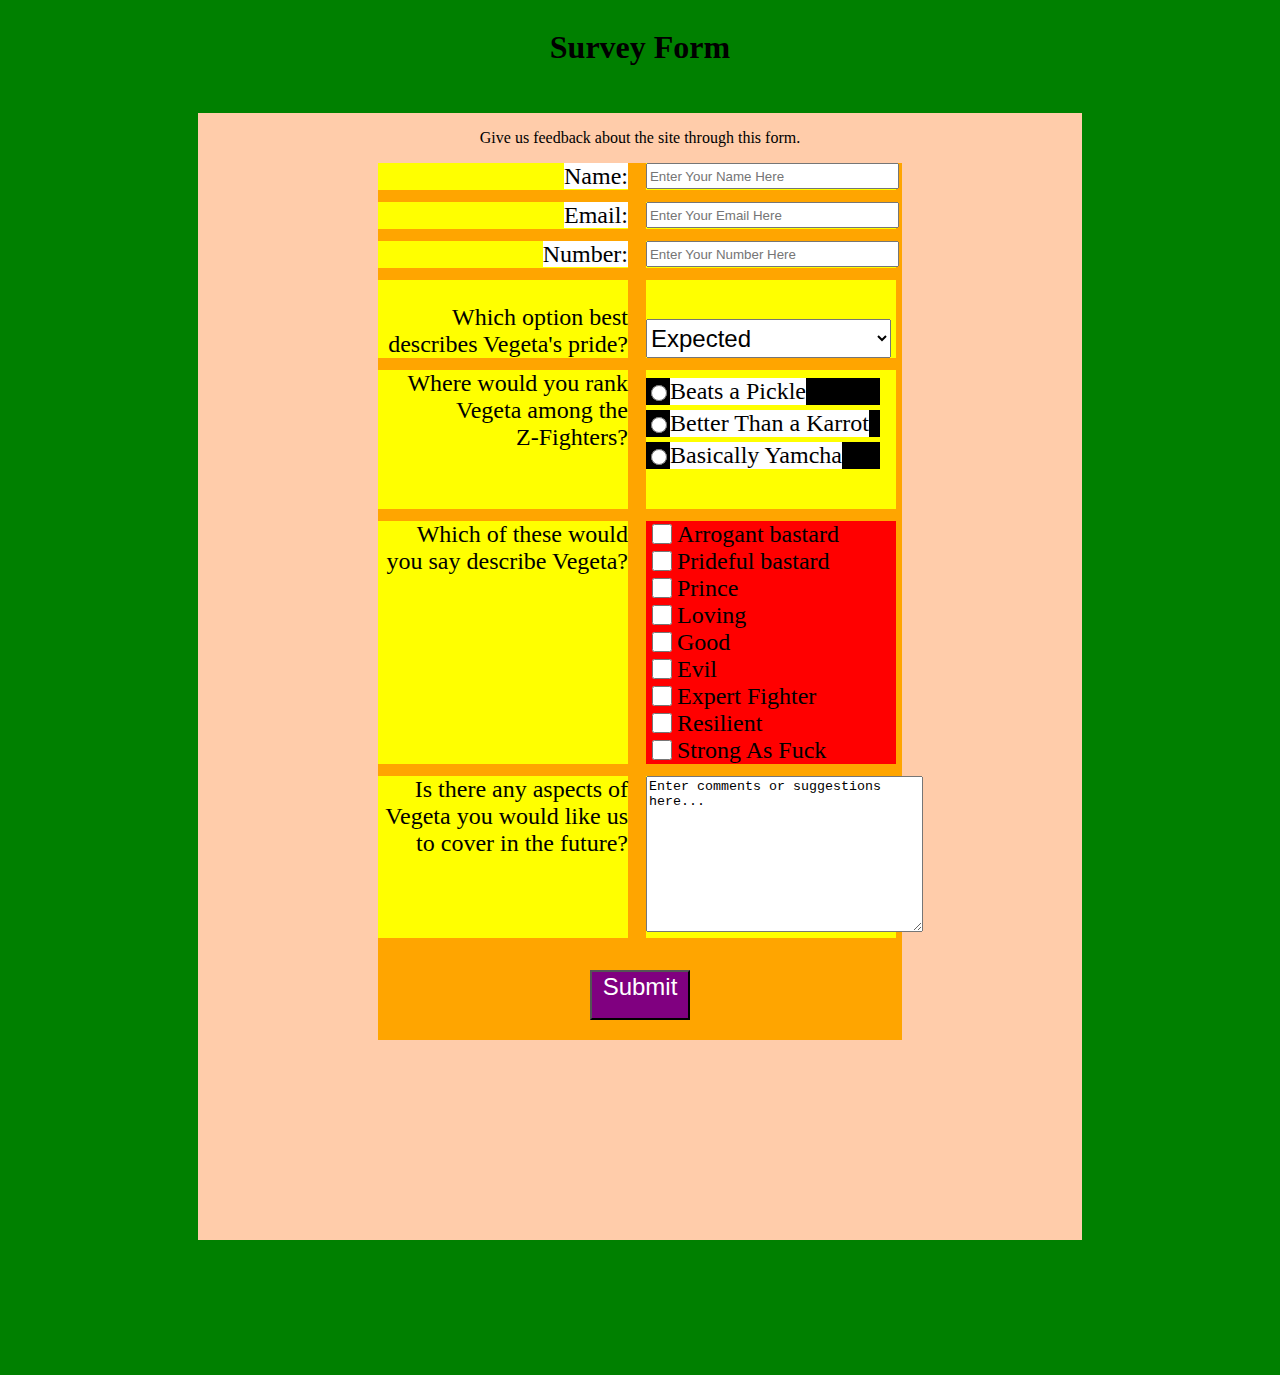
<file: Website Survey Form/WebContent/index.html>
<!DOCTYPE html>
<html>
<head>

<link rel="stylesheet" 
	type="text/css" 
	href="Styles.css"/>


<title>	</title>



</head>


<body id="main">
<header><h1 id="title"> Survey Form </h1></header>

<div id="outer">



<p id="description">Give us feedback about the site through this form.</p>

<form id="survey-form" class="grid-container">

<!-- The area to put a name -->
<article><label id="name-label">	Name:	</label></article>
<article><input type="text" name="name" id="name" class="Fin" required  placeholder="Enter Your Name Here"></article>


<!-- The area to put a email, must be formatted as a ***@***.com -->
<article><label id="email-label">	Email:	</label></article>
<article><input type="email" name="email" id= "email" class="Fin" required placeholder="Enter Your Email Here"></article>

<!-- The area to put a number, must only accept numbers , must have min-max attributes-->
<article><label id="number-label">	Number:	</label></article>
<article><input type="number" name="number"class="Fin" id="number" required  placeholder="Enter Your Number Here" min="1000000000" max="9999999999"></article>



<!--  Must have a dropdown ID name dropdown -->
<article><p></p>Which option best describes Vegeta's pride?</article>
<article><select id="dropdown" class="Fin">
<option value="Expected">Expected</option>
<option value="Warrented">Warrented</option>
<option value="Allowed">Allowed</option>
<option value="Not-Warrented">Not Warrented</option>
<option value="Undeserved">Undeserved</option>
</select></article>

<!-- Must have a radio button grouped under name attribute -->
<article>Where would you rank Vegeta among the<br> Z-Fighters?</article>
<article>
<ul style="list-style: none;" id="ranks">
	<li class="radios">
	<input type="radio" name="rank" value="1">
	<label>Beats a Pickle</label>
	</li>
	
	
	<li class="radios">
	<input type="radio" name="rank" value="2">
	<label>Better Than a Karrot</label>
	
	</li>
	
	
	<li class="radios">
	<input type="radio" name="rank" value="0">
	<label>	Basically Yamcha</label>
	
	</li>
	
</ul>
</article>

<!-- Must have a checkbox with a value attribute -->
<article>Which of these would you say describe Vegeta?</article>
<article class="checkboxes">
<label for="arrogant" class="checks"> <input id="arrogant" type="checkbox" value="0" class="box"> Arrogant bastard</label>
<label for="Prideful" class="checks"> <input id="Prideful" type="checkbox" value="1" class="box"> Prideful bastard</label>
<label for="Prince" class="checks"> <input id="Prince" type="checkbox" value="2" class="box"> Prince</label>
<label for="Loving" class="checks"> <input id="Loving" type="checkbox" value="3" class="box"> Loving</label>
<label for="Good" class="checks"> <input id="Good" type="checkbox" value="4" class="box"> Good</label>
<label for="Evil" class="checks"> <input id="Evil" type="checkbox" value="5" class="box"> Evil</label>
<label for="Expert Fighter" class="checks"> <input id="Expert Fighter" type="checkbox" value="6" class="box"> Expert Fighter</label>
<label for="Resilient" class="checks"> <input id="Resilient" type="checkbox" value="7" class="box"> Resilient</label>
<label for="Strong As Fuck" class="checks"> <input id="Strong As Fuck" type="checkbox" value="8" class="box"> Strong As Fuck</label>

</article>



<!--  Must have text area for additional comments -->
<article>Is there any aspects of Vegeta you would like us to cover in the future?</article>
<article>
<textarea rows="10" cols="32">Enter comments or suggestions here...</textarea>


</article>

<!--  Submit button with id="submit" -->

<button type="submit" value="Submit" id="submit" target="_blank">Submit</button>
</form>


</div>



<footer>
</footer>


</body>
</html>
</file>
<file: Website Survey Form/WebContent/Styles.css>
body{
	background-color: green;
	justify-content: center;
	display:flex;
	flex-wrap:wrap;
	position: relative;
	align-items: center;
	flex-direction: column;
}

#outer{
	background: #ffccaa;
	width: 70%;
	display:flex;
	flex-wrap:wrap;
	position: relative;
	align-items: center;
	flex-direction: column;
	margin-top: 2%;
	margin-bottom: 10%;
	padding-bottom: 200px;
	min-width: 524px;
	
	
}

label{
	background-color: white;
	
	
}

article{
	position: relative;
	height: auto;
	width: 250px;
	
	background-color: yellow;
	font-size:24px;
	text-align: right;
	
}



.grid-container{
	display: grid;
	postion: relative;
	grid-template-columns: auto auto;
	grid-gap:12px;
	background-color: orange;
	height:100%;
	width:100%;
	min-width: 524px;
	max-width: 524px;
	bottom: 30px;
	
	grid-template-areas:
	"article article"
	"article article";
	
	
}

#dropdown{
	width: 98%;
	height: 50%;
	font-size: 24px;
	position: absolute;
	left: 0%;
	bottom: 0%;
	
	
	
}

#ranks{
	display: grid;
	width: 85%;
	left:-40px;
	top:-16px;
	position: relative;
	
	grid-gap: 5px;
	grid:initial;
	
	
}

.radios{
	background-color: black;
	display: flex;
	position: relative;
	width: 110%;
	left: 0%;
	font-size: 24px;
	
}

.radios input{
	width: 16px;
	height: 16px;
	position: relative;
	align-self:center;
	
}
.checkboxes {
	display:grid;
	position: relative;
	align-content:start;
	grid-gap:0px;
	
	
	
}


.checks{ 
	display:flex;
	position: relative;
	background-color: red;
	
	
	
	
	
 } 
 
 #submit{
 	display:flex;
 	width:100px;
 	height: 50px;
 	justify-content: center;
 	font-size: 24px;
 	background-color: purple;
 	color: white;
 	margin: 20px;
 	position: relative;
 	left: 75%;
 	
 	
 }
 
 .box{
 	width: 24px;
 }





#description{
	text-align: center;
}

input{
	width:98%;
	height:20px;
	display: flex;
}
</file>
